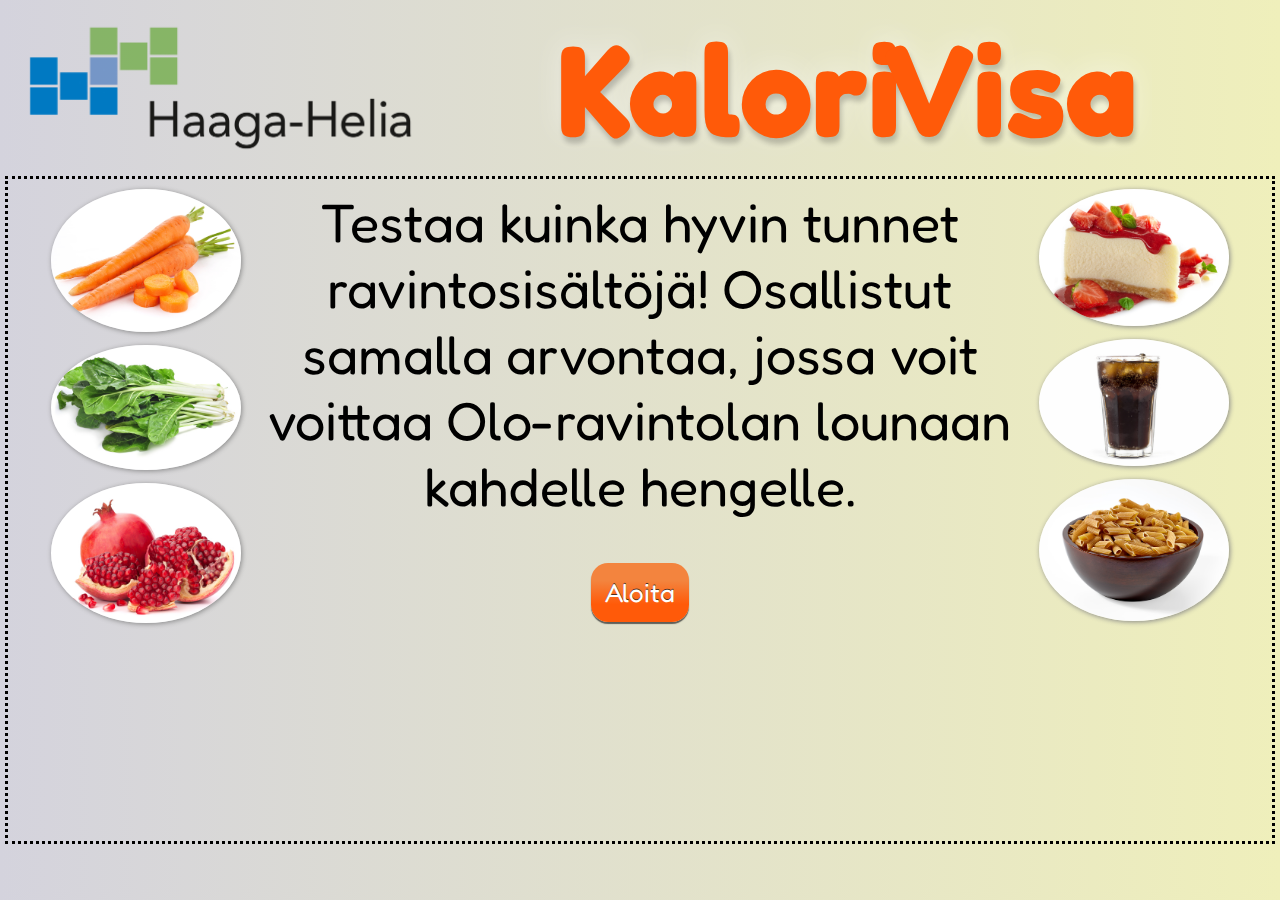
<file: index.html>
<!DOCTYPE html>

<html lang="en">
<head>
	<meta charset="utf-8">

	<title>Kalorivisa</title>
	<meta content="Kalorivisa" name="description">
	<meta content="Sami Sipilä" name="author">
	<meta content="width=device-width, initial-scale=1.0,maximum-scale=1.0, user-scalable=no" name="viewport">
	<link href="css/style.css" rel="stylesheet">
	<link href='https://fonts.googleapis.com/css?family=Fredoka+One' rel='stylesheet' type='text/css'>
</head>

<body>
	<div class="header">
		<img alt="Haaga-Helia logo" class="logo" src="kuvat/hh_tunnus_rgb_300dpi.png">

		<h1 class="title">KaloriVisa</h1>
	</div>


	<div class="container">
		<div class="first"><img alt="porkkana" class="circular--landscape" src="kuvat/porkkana.jpg"> <img alt="lehtimarigoldi" class="circular--landscape" src="kuvat/lehtimangoldi.jpg"> <img alt="granaattiomena" class="circular--landscape" src="kuvat/granaattiomena.jpg"></div>


		<div class="second">
			<section id="teksti">
				Testaa kuinka hyvin tunnet ravintosisältöjä! Osallistut samalla arvontaa, jossa voit voittaa Olo-ravintolan lounaan kahdelle hengelle.<br>
			</section>
			<a class="button" href="peli.html">Aloita</a>
		</div>


		<div class="third"><img alt="juustokakku" class="circular--landscape" src="kuvat/juustokakku.jpg"> <img alt="cola-juoma" class="circular--landscape" src="kuvat/cola-juoma.jpg"> <img alt="tumma pasta" class="circular--landscape" src="kuvat/tpasta.jpg"></div>
	</div>
</body>
</html>
</file>
<file: css/style.css>
html,body {
	height: 99%;
	width: 100%;
	margin: 0;
	padding: 0;
	overflow: hidden;
}

html {
	font-size: 30px;
	font-family: 'Fredoka One',cursive;
}

body {
	background: #EFEFBB;
/* fallback for old browsers */
	background: -webkit-linear-gradient(to left,#EFEFBB,#D4D3DD);
/* Chrome 10-25, Safari 5.1-6 */
	background: linear-gradient(to left,#EFEFBB,#D4D3DD);
/* W3C, IE 10+/ Edge, Firefox 16+, Chrome 26+, Opera 12+, Safari 7+ */
}

.container {
	display: flex;
	justify-content: center;
	height: 75%;
	border-style: dotted;
	margin-left: 5px;
	margin-right: 5px;
	text-align: center;
}

.container > div {
	margin: 10px;
}

.first {
	width: 15%;
	height: 70%;
	float: left;
}

.third {
	width: 15%;
	height: 70%;
	float: right;
}

.second {
	width: 60%;
	height: 70%;
}

.circular--landscape {
	display: inline-block;
	position: relative;
	max-width: 100%;
	overflow: hidden;
	border-radius: 50%;
	box-shadow: 1px 1px 5px #888;
}

.circular--landscape img {
	width: auto;
	height: 100%;
	margin-left: -50px;
}

.circular--portrait {
	position: relative;
	max-width: 100%;
	overflow: hidden;
	border-radius: 50%;
	box-shadow: 1px 1px 5px #888;
}

.circular--portrait img {
	width: 100%;
	height: auto;
}

.logo {
	max-height: 100%;
	float: left;
	padding-right: 10%;
}

.title {
	color: rgba(255,90,9,1);
	text-shadow: rgba(0,0,0,.2) 2px 6px 5px,rgba(255,255,255,.4) 0 -4px 30px;
	padding-top: 10px;
	margin-top: 0;
}

.aloita {
	max-width: 100%;
}

.header {
	height: 20%;
	width: 90%;
	overflow: hidden;
	font-size: 120%;
}

canvas {
	box-shadow: 0 4px 8px 0 rgba(0,0,0,0.2),0 6px 20px 0 rgba(0,0,0,0.19);
	margin: 15px;
}

#container_div {
	height: 70%;
	width: 100%;
	overflow: hidden;
	display: flex;
	margin: 0;
	padding: 0;
	border-top: dotted;
	border-bottom: dotted;
}

#ala {
	justify-content: center;
	text-align: center;
	padding-top: 8px;
}

#ala2 {
	justify-content: center;
	text-align: center;
	padding-top: 5px;
}

#numero {
	float: right;
	padding: 0;
	margin: 0;
	position: absolute;
	z-index: 10;
	right: 0;
	top: 0;
}

a:link {
	text-decoration: none;
}

.button {
	color: #fff;
	font-size: 26px;
	padding: 14px;
	text-shadow: 0 -1px 0 rgba(30,30,30,0.8);
	-webkit-border-radius: 17px;
	-moz-border-radius: 17px;
	border-radius: 17px;
	background: #ff5a09;
	background: -moz-linear-gradient(90deg,#ff5a09 30%,#f3843e 70%);
	background: -webkit-linear-gradient(90deg,#ff5a09 30%,#f3843e 70%);
	background: -o-linear-gradient(90deg,#ff5a09 30%,#f3843e 70%);
	background: -ms-linear-gradient(90deg,#ff5a09 30%,#f3843e 70%);
	background: linear-gradient(0deg,#ff5a09 30%,#f3843e 70%);
	-webkit-box-shadow: 0 2px 1px rgba(50,50,50,0.75);
	-moz-box-shadow: 0 2px 1px rgba(50,50,50,0.75);
	box-shadow: 0 2px 1px rgba(50,50,50,0.75);
}

.pieni {
	margin-top: 5%;
	font-size: 70%;
	margin-bottom: 5%;
}

#teksti {
	margin-bottom: 30px;
	font-size: 100%;
}

#teksti2 {
	margin-bottom: 30px;
	font-size: 60%;
	text-align: left;
}

#onnittelu {
	margin-bottom: 30px;
	font-size: 60%;
}

.loppu {
	width: 65%;
	height: 80%;
	text-align: center;
}


@media all and (min-height: 50px)   {  body  { font-size:0.1em;  } }
@media all and (min-height: 100px)  {  body  { font-size:0.2em;  } }
@media all and (min-height: 200px)  {  body  { font-size:0.4em;  } }
@media all and (min-height: 300px)  {  body  { font-size:0.6em;  } }
@media all and (min-height: 400px)  {  body  { font-size:0.8em;  } }
@media all and (min-height: 500px)  {  body  { font-size:1.0em;  } }
@media all and (min-height: 600px)  {  body  { font-size:1.2em;  } }
@media all and (min-height: 700px)  {  body  { font-size:1.4em;  } }
@media all and (min-height: 800px)  {  body  { font-size:1.6em;  } }
@media all and (min-height: 900px)  {  body  { font-size:1.8em;  } }
@media all and (min-height: 1000px) {  body  { font-size:2.0em;  } }
@media all and (min-height: 1100px) {  body  { font-size:2.2em;  } }
@media all and (min-height: 1200px) {  body  { font-size:2.4em;  } }
@media all and (min-height: 1300px) {  body  { font-size:2.6em;  } }
@media all and (min-height: 1400px) {  body  { font-size:2.8em;  } }
@media all and (min-height: 1500px) {  body  { font-size:3.0em;  } }
@media all and (min-height: 1500px) {  body  { font-size:3.2em;  } }
@media all and (min-height: 1600px) {  body  { font-size:3.4em;  } }
@media all and (min-height: 1700px) {  body  { font-size:3.6em;  } }
</file>
